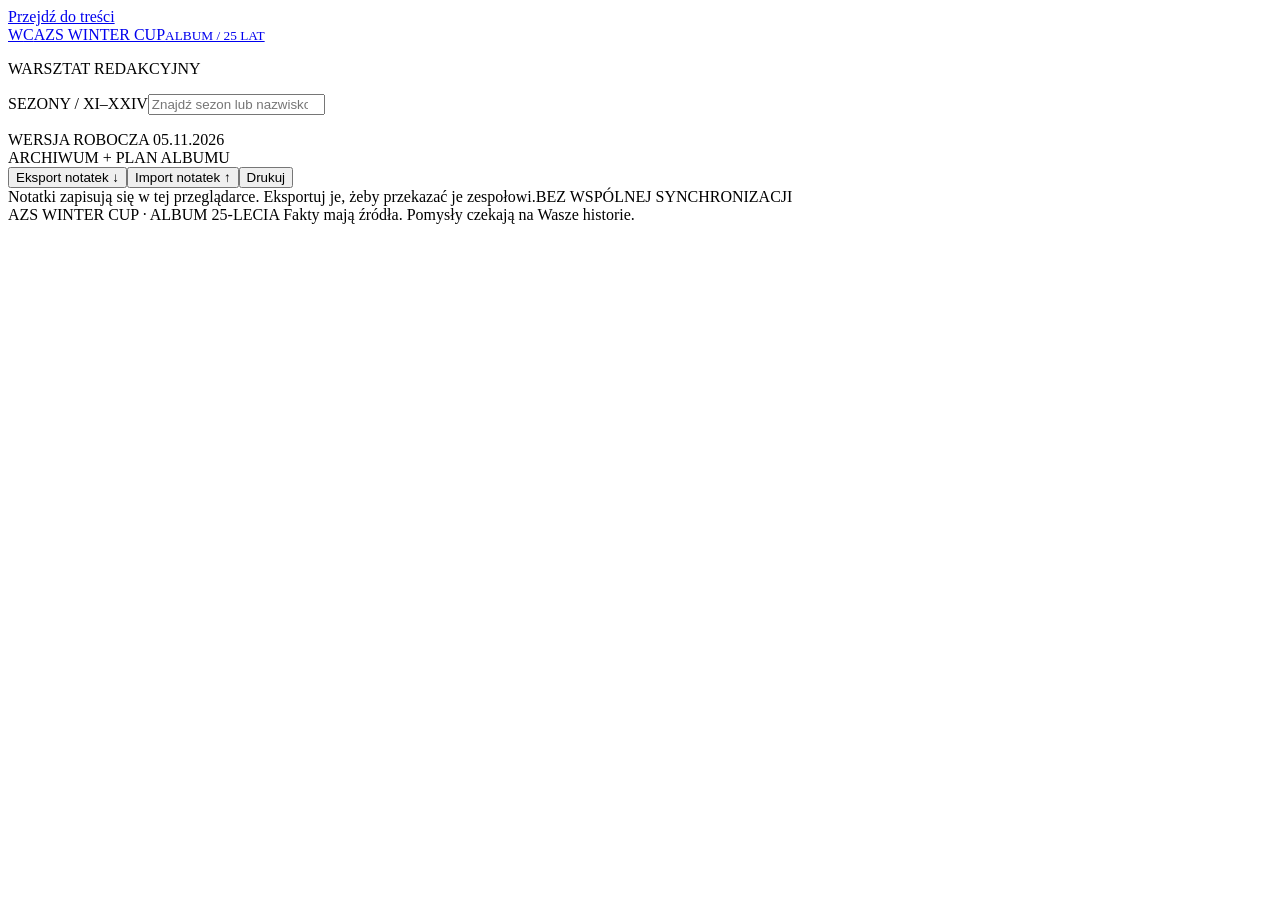
<file: site/template.html>
<!doctype html>
<html lang="pl">
<head>
  <meta charset="utf-8">
  <meta name="viewport" content="width=device-width, initial-scale=1">
  <meta name="description" content="Warsztat redakcyjny albumu na 25-lecie AZS Winter Cup. Sezony, wyniki, relacje, galerie i plan rozmów.">
  <title>AZS Winter Cup — warsztat albumu 25-lecia</title>
  <style>/* STYLES */</style>
</head>
<body>
  <a class="skip" href="#main">Przejdź do treści</a>
  <aside class="sidebar">
    <a href="#start" class="brand" aria-label="AZS Winter Cup — strona główna"><span class="brand-mark">W<span>C</span></span><span>AZS WINTER CUP<small>ALBUM / 25 LAT</small></span></a>
    <p class="nav-label">WARSZTAT REDAKCYJNY</p>
    <nav aria-label="Plan albumu" id="main-nav"></nav>
    <div class="nav-seasons"><label class="nav-label" for="season-search">SEZONY / XI–XXIV</label><input id="season-search" type="search" placeholder="Znajdź sezon lub nazwisko" autocomplete="off"><nav aria-label="Sezony" id="season-nav"></nav><p id="search-count" role="status"></p></div>
    <div class="sidebar-bottom"><span class="dot"></span> WERSJA ROBOCZA <span>05.11.2026</span></div>
  </aside>
  <div class="workspace">
    <header class="topbar"><span>ARCHIWUM + PLAN ALBUMU</span><div class="top-actions"><button id="export">Eksport notatek ↓</button><button class="secondary" id="import-trigger">Import notatek ↑</button><input type="file" id="import" accept="application/json,.json" hidden><button class="icon-button" id="print" aria-label="Drukuj bieżącą stronę">Drukuj</button></div></header>
    <div class="save-strip"><span id="save-status" role="status">Notatki zapisują się w tej przeglądarce. Eksportuj je, żeby przekazać je zespołowi.</span><span>BEZ WSPÓLNEJ SYNCHRONIZACJI</span></div>
    <main id="main" tabindex="-1"></main>
    <footer>AZS WINTER CUP · ALBUM 25-LECIA <span>Fakty mają źródła. Pomysły czekają na Wasze historie.</span></footer>
  </div>
  <noscript>Włącz JavaScript, aby przeglądać karty sezonów. Surowe materiały są dostępne w katalogu research projektu.</noscript>
  <script>/* DATA */</script>
  <script>/* APP */</script>
</body>
</html>
</file>
